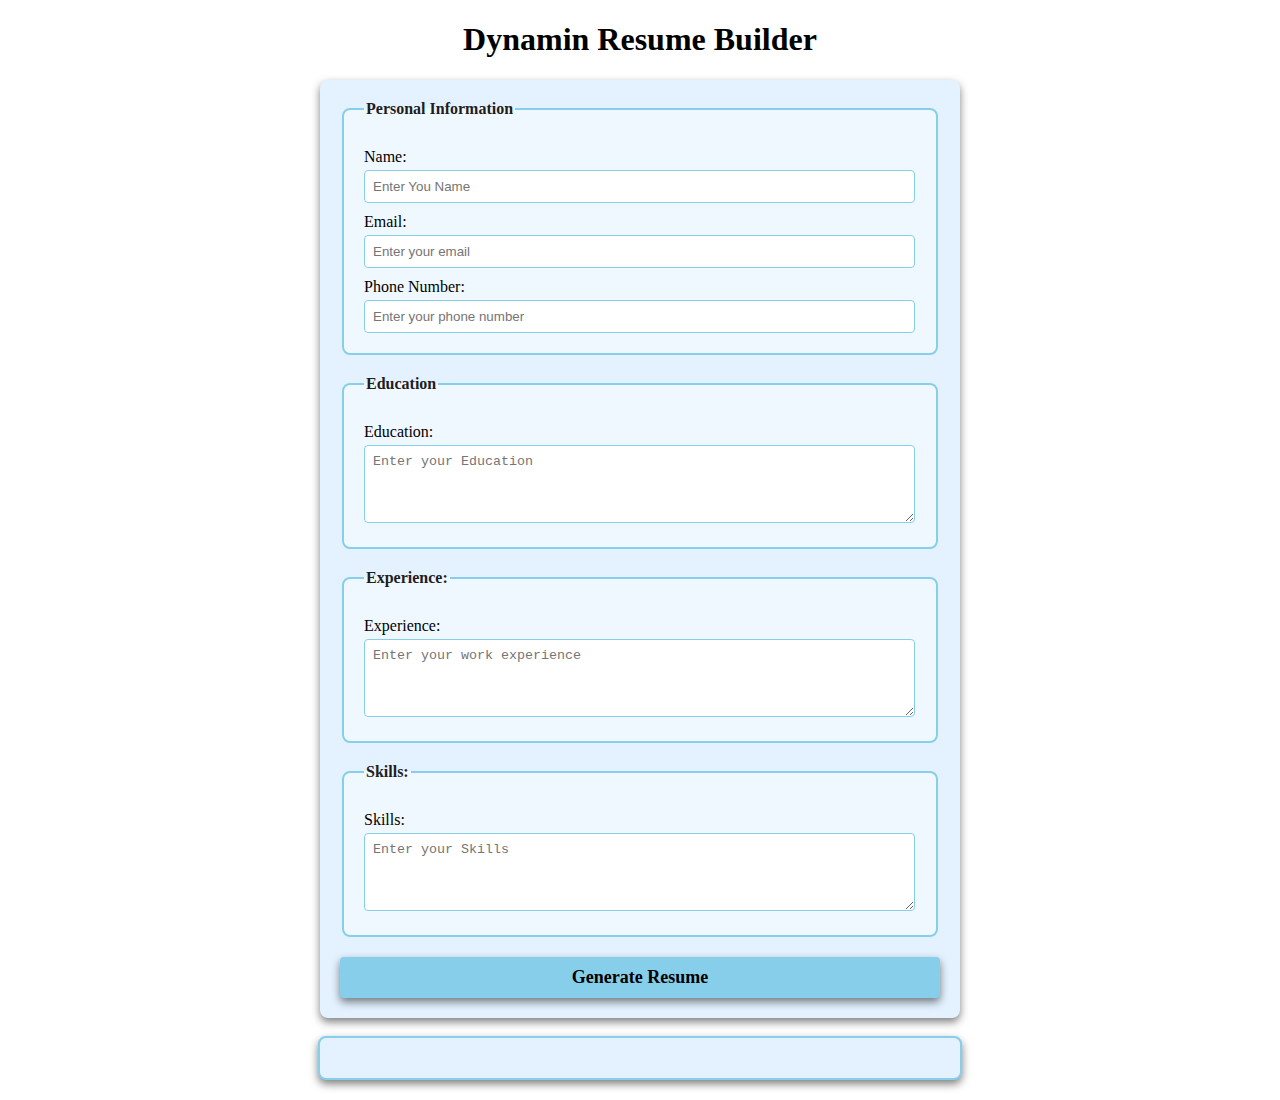
<file: index.html>
<!DOCTYPE html>
<html lang="en">
<head>
    <meta charset="UTF-8">
    <meta name="viewport" content="width=device-width, initial-scale=1.0">
    <title>Dynamic Resume Builder</title>
    <link rel="stylesheet" href="/style.css">
</head>
<body>
    <h1>Dynamin Resume Builder</h1>
    <form id="resume-form">
        <fieldset>
            <legend>Personal Information</legend>
            <label for="name">Name:</label>
            <input type="text" id="name" placeholder="Enter You Name" required>

            <label for="email">Email:</label>
            <input type="email" id="email" placeholder="Enter your email" required>

            <label for="phone">Phone Number:</label>
            <input type="tel" id="phone" placeholder="Enter your phone number" required>
        </fieldset>
        <fieldset>
            <legend>Education</legend>
            <label for="education">Education:</label>
            <textarea name="education" id="education" placeholder="Enter your Education" rows="4" required></textarea>
        </fieldset>
        <fieldset>
            <legend>Experience:</legend>
            <label for="experience">Experience:</label>
            <textarea name="experience" id="experience" placeholder="Enter your work experience" rows="4" required></textarea>
        </fieldset>
        <fieldset>
            <legend>Skills:</legend>
            <label for="skills">Skills:</label>
            <textarea name="skills" id="skills" placeholder="Enter your Skills" rows="4" required></textarea>
        </fieldset>

            <button><b>Generate Resume</b></button>
    </form>
        <br>
        <div id="resume-display"></div>

        <script src="script.js"></script>
    
</body>
</html>
</file>
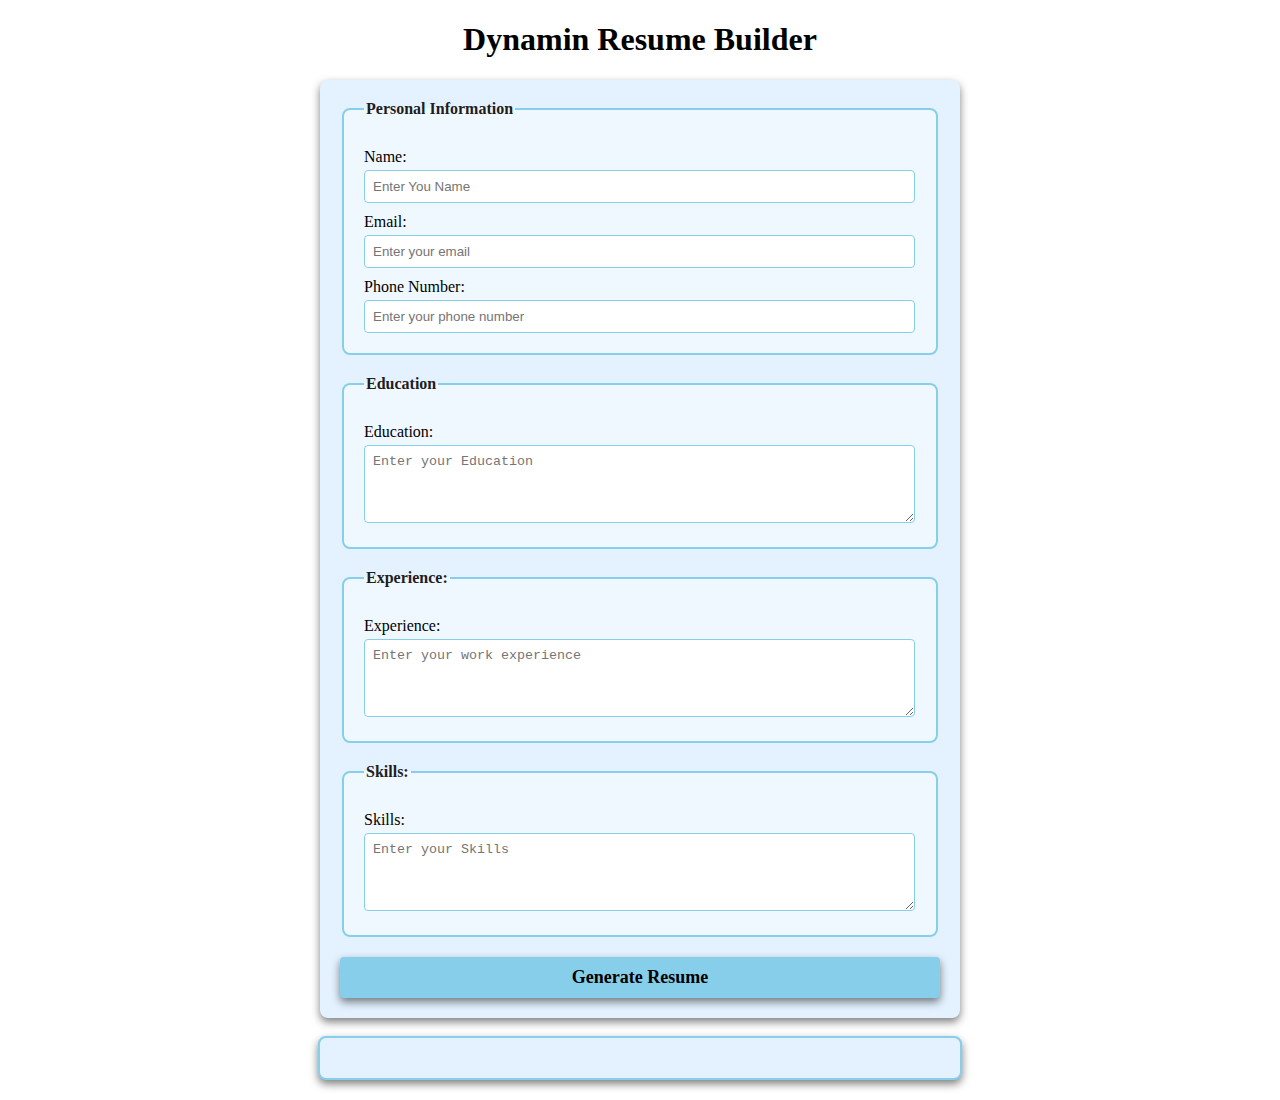
<file: form.html>
<!DOCTYPE html>
<html lang="en">
<head>
    <meta charset="UTF-8">
    <meta name="viewport" content="width=device-width, initial-scale=1.0">
    <title>Dynamic Resume Builder</title>
    <link rel="stylesheet" href="/style.css">
</head>
<body>
    <h1>Dynamin Resume Builder</h1>
    <form id="resume-form">
        <fieldset>
            <legend>Personal Information</legend>
            <label for="name">Name:</label>
            <input type="text" id="name" placeholder="Enter You Name" required>

            <label for="email">Email:</label>
            <input type="email" id="email" placeholder="Enter your email" required>

            <label for="phone">Phone Number:</label>
            <input type="tel" id="phone" placeholder="Enter your phone number" required>
        </fieldset>
        <fieldset>
            <legend>Education</legend>
            <label for="education">Education:</label>
            <textarea name="education" id="education" placeholder="Enter your Education" rows="4" required></textarea>
        </fieldset>
        <fieldset>
            <legend>Experience:</legend>
            <label for="experience">Experience:</label>
            <textarea name="experience" id="experience" placeholder="Enter your work experience" rows="4" required></textarea>
        </fieldset>
        <fieldset>
            <legend>Skills:</legend>
            <label for="skills">Skills:</label>
            <textarea name="skills" id="skills" placeholder="Enter your Skills" rows="4" required></textarea>
        </fieldset>

            <button><b>Generate Resume</b></button>
    </form>
        <br>
        <div id="resume-display"></div>
        <script src="script.js"></script>
    
</body>
</html>
</file>
<file: style.css>
body {
    font-family: 'Times New Roman', Times, serif;
    margin: 20px;
    padding: 0;
    background-color: white;
}

form {
    margin: auto;
    background-color: rgb(228, 242, 255);
    border-radius: 8px;
    box-shadow: 0 4px 8px rgba(0, 0, 0, 0.5);
    padding: 20px;
    max-width: 600px;
}

h1 {
    text-align: center;
    color: black;
}

fieldset {
    border: 2px solid skyblue;
    border-radius: 8px;
    padding: 20px;
    margin-bottom: 20px;
    background-color: aliceblue;
}

legend {
    font-weight: bold;
    text-align: left;
    color: rgb(34, 29, 29);
}

label {
    display: block;
    margin-top: 10px;
    color: black;

}

input,textarea {
    margin-top: 4px;
    padding: 8px;
    width: calc(100% - 1px);
    border: 1px solid skyblue;
    border-radius: 4px;
    box-sizing: border-box;
}

button {
    display: block;
    width: 100%;
    background-color: skyblue;
    color: black;
    border: none;
    border-radius: 4px;
    box-shadow: 0 4px 8px rgba(0, 0, 0, 0.5);
    margin-top: 10px;
    font-size: 18px;
    font-family: 'Times New Roman', Times, serif;
    padding: 10px;
    cursor: pointer;
}

button :hover {
    color: blue;
}

#resume-display {
    max-width: 600px;
    margin: auto;
    padding: 20px;
    border: 2px solid skyblue;
    border-radius: 8px;
    background-color: rgb(228, 242, 255);
    box-shadow: 0 4px 8px rgba(0, 0, 0, 0.5);
}

#resume-display h2 {
    color: black;
}
</file>
